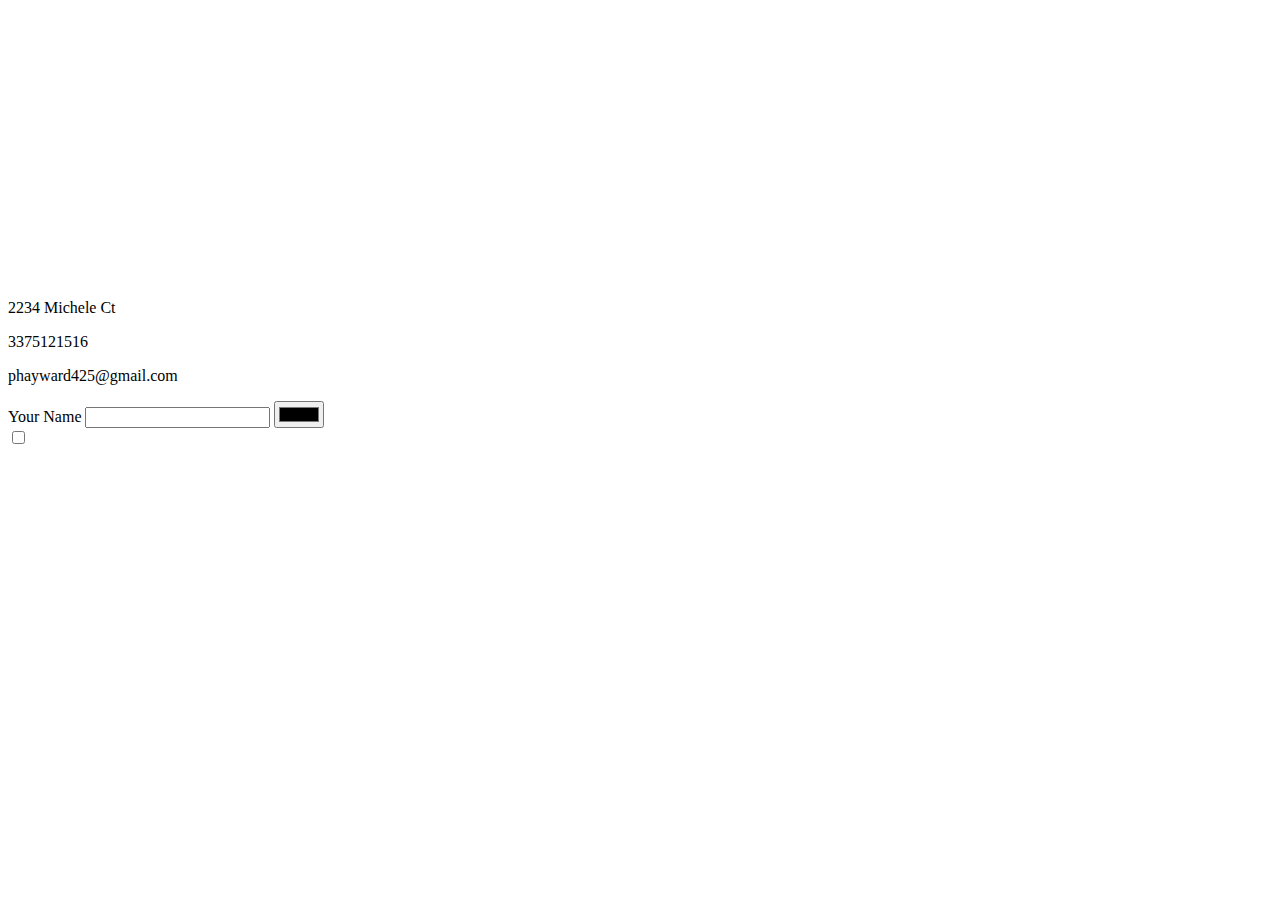
<file: Contact-Me.html>
<!DOCTYPE html>
<html lang="en" dir="ltr">

<head>
    <meta charset="utf-8">
    <title>Contact Me</title>
<link rel="stylesheet" href="css/styles.css">
</head>

<body>
    <h1>My Contact Details</h1>
    <p>2234 Michele Ct</p>
    <p>3375121516</p>
    <p>phayward425@gmail.com</p>
    <form action="mailto:phayward425@gmail.com" method="post" enctype="text/plain">
        <label>Your Name</label>
        <input type="text" name="" value="">
        <input type="color" name="" value=""><br>
        <input type="checkbox"
        <input type="submit" name="">
    </form>

</body>

</html>
</file>
<file: css/styles.css>
.Hero{
  width: 100%;
  height: 100vh;
  background-image: linear-gradient(#212121);
  position: relative;
  display: flex;
  align-items: center;
  justify-content: center;
}
nav{
width: 100%;
position: absolute;
top: 0;
left: 0;
display: flex;
align-items: center;
justify-content: space-between;
}
nav .logo{
  width: 5px;
}
nav ul li{
  list-style: none;
  display: inline;
  margin-left: 40px;
}
nav ul li a{
  text-decoration: none;
  color: white;
  font-size: 17px;
}
.content{
  text-align: center;
}
h1{
  font-size: 120px;
  color: white;
  font-weight: 100;

}
h2{
  color: white;
}
.content a{
  text-decoration: none;
  display: inline-block;
  color: white;
  font-size: 24px;
  border: 2px solid white;
  border-radius: 50px;
  margin-top: 20px;
}
.back-video{
  position: absolute;
  z-index: -1;
}
@media (min-aspect-ratio: 16/9){
.back-video{
    width: 100%;
    height: auto;

  }
}
@media (max-aspect-ratio: 16/9){
  .back-video{
    width: auto;
    height: 100%;

  }
}
</file>
